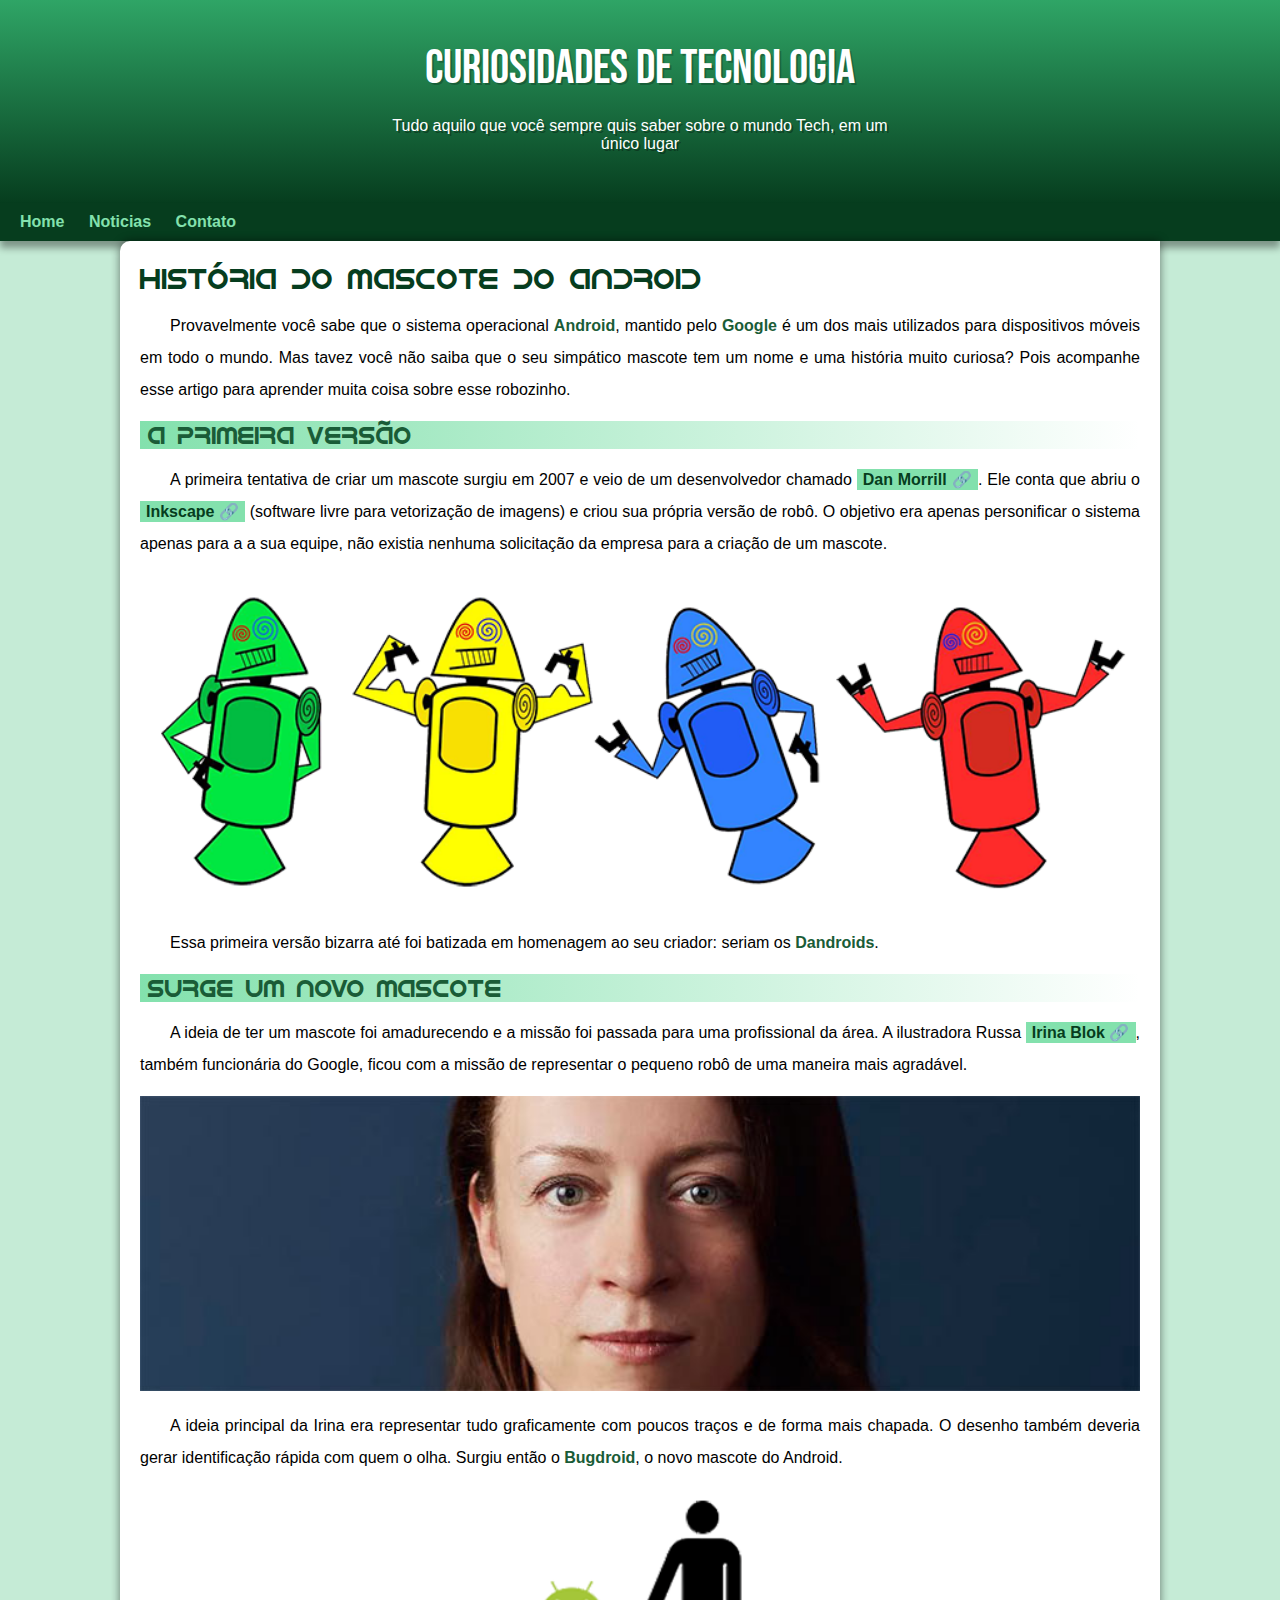
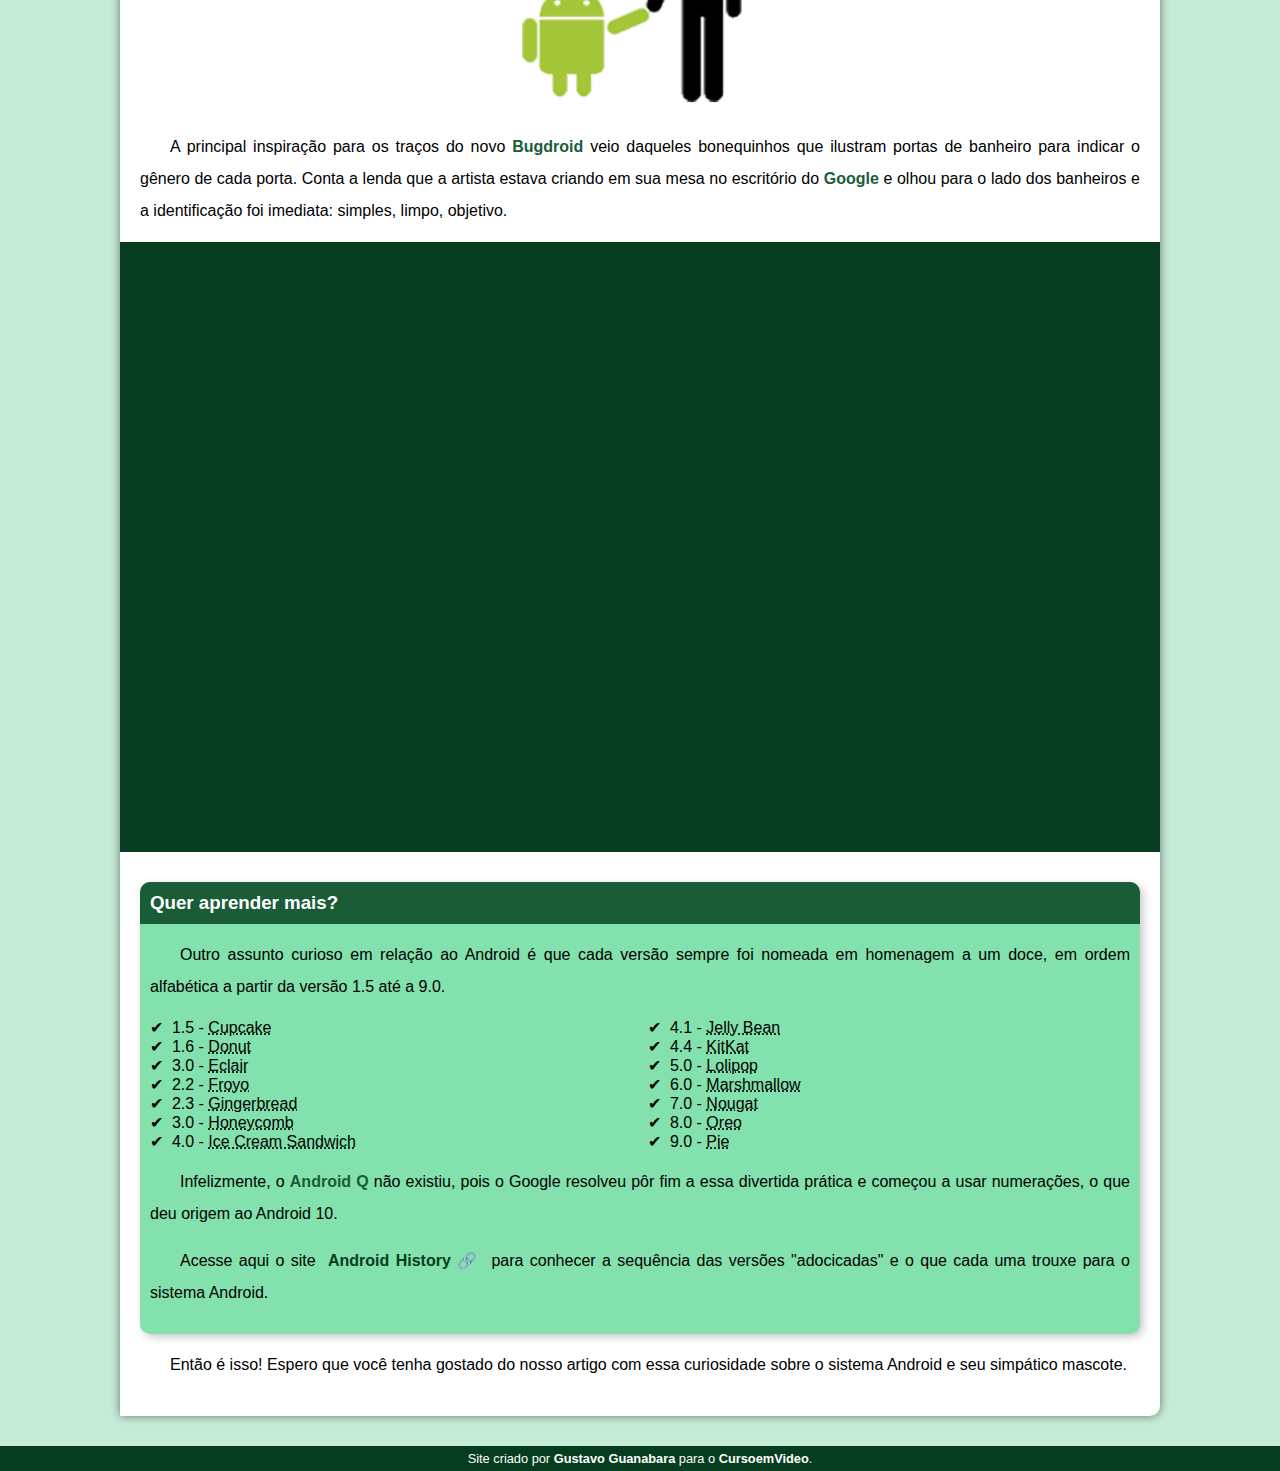
<file: index.html>
<!DOCTYPE html>
<html lang="pt-br">
<head>
    <meta charset="UTF-8">
    <meta name="viewport" content="width=device-width, initial-scale=1.0">
    <title>Como surgiu o mascote do site</title>
    <link rel="shortcut icon" href="imagens/favicon.ico" type="image/x-icon">
    <link rel="stylesheet" href="estilo/style.css">
</head>
<body>
    <header>
        <h1>Curiosidades de tecnologia</h1>
        <p>Tudo aquilo que você sempre quis saber sobre o mundo Tech, em um único lugar</p>
    </header>
    <nav>
        <a href="#">Home</a>
        <a href="#">Noticias</a>
        <a href="#">Contato</a>
    </nav>

    <main>
        <article>
            <h1>História do Mascote do Android</h1>

            <p>Provavelmente você sabe que o sistema operacional <strong>Android</strong>, mantido pelo <strong>Google</strong> é um dos mais utilizados para dispositivos móveis em todo o mundo. Mas tavez você não saiba que o seu simpático mascote tem um nome e uma história muito curiosa? Pois acompanhe esse artigo para aprender muita coisa sobre esse robozinho.</p>

            <h2>A primeira versão</h2>

            <p>A primeira tentativa de criar um mascote surgiu em 2007 e veio de um desenvolvedor chamado <a href="https://androidcommunity.com/dan-morrill-shows-us-the-android-mascot-that-almost-was-20130103/" target="_blank" class="externo">Dan Morrill</a>. Ele conta que abriu o <a href="https://inkscape.org/pt-br/" target="_blank" class="externo">Inkscape</a> (software livre para vetorização de imagens) e criou sua própria versão de robô. O objetivo era apenas personificar o sistema apenas para a a sua equipe, não existia nenhuma solicitação da empresa para a criação de um mascote.</p>

            <picture>
                <source media="(max-width:670px)" srcset="imagens/dan-droids-pq.png">
                <img src="imagens/dan-droids.png" alt="Primeiro mascote do Android"></picture>

            <p>Essa primeira versão bizarra até foi batizada em homenagem ao seu criador: seriam os <strong>Dandroids</strong>.</p>

            <h2>Surge um novo mascote</h2>

            <p>A ideia de ter um mascote foi amadurecendo e a missão foi passada para uma profissional da área. A ilustradora Russa <a href="https://www.irinablok.com/android" target="_blank" class="externo">Irina Blok</a>, também funcionária do Google, ficou com a missão de representar o pequeno robô de uma maneira mais agradável.</p>

            <picture>
                <source media="(max-width:670px)" srcset="imagens/irina-blok-pq.jpg">
                <img src="imagens/irina-blok.jpg" alt="Irina Blok, criadora do Bugdroid"></picture>

            <p>A ideia principal da Irina era representar tudo graficamente com poucos traços e de forma mais chapada. O desenho também deveria gerar identificação rápida com quem o olha. Surgiu então o <strong>Bugdroid</strong>, o novo mascote do Android.</p>

            <img src="imagens/bugdroid.png" class="pequena" alt="Bugdroid">

            <p>A principal inspiração para os traços do novo <strong>Bugdroid</strong> veio daqueles bonequinhos que ilustram portas de banheiro para indicar o gênero de cada porta. Conta a lenda que a artista estava criando em sua mesa no escritório do <strong>Google</strong> e olhou para o lado dos banheiros e a identificação foi imediata: simples, limpo, objetivo.</p>

            <div class="video">
                <iframe width="560" height="315" src="https://www.youtube.com/embed/l2UDgpLz20M?si=tg8pAcU2ieEoELrR" title="YouTube video player" frameborder="0" allow="accelerometer; autoplay; clipboard-write; encrypted-media; gyroscope; picture-in-picture; web-share" referrerpolicy="strict-origin-when-cross-origin" allowfullscreen></iframe></div>
            
            <aside>
                <h3>Quer aprender mais?</h3>

                <p>Outro assunto curioso em relação ao Android é que cada versão sempre foi nomeada em homenagem a um doce, em ordem alfabética a partir da versão 1.5 até a 9.0.</p>

                <ul>
                    <li>1.5 - <abbr title="Bolo de copo">Cupcake</abbr></li>
                    <li>1.6 - <abbr title="Rosquinha">Donut</abbr></li>
                    <li>3.0 - <abbr title="Bomba">Eclair</abbr></li>
                    <li>2.2 - <abbr title="Iogurte congelado">Froyo</abbr></li>
                    <li>2.3 - <abbr title="Biscoito de gengibre">Gingerbread</abbr></li>
                    <li>3.0 - <abbr title="Favo de Mel">Honeycomb</abbr></li>
                    <li>4.0 - <abbr title="Sanduiche de sorvete">Ice Cream Sandwich</abbr></li>
                    <li>4.1 - <abbr title="Jujuba">Jelly Bean</abbr></li>
                    <li>4.4 - <abbr title="Kitkat">KitKat</abbr></li>
                    <li>5.0 - <abbr title="Pirulito">Lolipop</abbr></li>
                    <li>6.0 - <abbr title="Narshmello">Marshmallow</abbr></li>
                    <li>7.0 - <abbr title="Torrone">Nougat</abbr></li>
                    <li>8.0 - <abbr title="Oreo">Oreo</abbr></li>
                    <li>9.0 - <abbr title="Torta">Pie</abbr></li>
                </ul>

                <p>Infelizmente, o <strong>Android Q</strong> não existiu, pois o Google resolveu pôr fim a essa divertida prática e começou a usar numerações, o que deu origem ao Android 10.</p>
                
                    <p>Acesse aqui o site <a href="https://www.android.com/intl/en_uk/what-is-android/" target="_blank" class="externo">Android History</a> para conhecer a sequência das versões "adocicadas" e o que cada uma trouxe para o sistema Android.</p>
                
                
            </aside>

            <p>Então é isso! Espero que você tenha gostado do nosso artigo com essa curiosidade sobre o sistema Android e seu simpático mascote.</p>
        </article>
    </main>
    <footer>
        <p>Site criado por <a href="https://gustavoguanabara.github.io/" target="_blank">Gustavo Guanabara</a> para o <a href="https://www.youtube.com/cursoemvideo" target="_blank">CursoemVideo</a>.</p>
    </footer>
</body>
</html>
</file>
<file: estilo/style.css>
@charset "UTF-8";


@import url('https://fonts.googleapis.com/css2?family=Bebas+Neue&family=Doto:wght@100..900&family=Kaushan+Script&family=Poppins:ital,wght@0,100;0,200;0,300;0,400;0,500;0,600;0,700;0,800;0,900;1,100;1,200;1,300;1,400;1,500;1,600;1,700;1,800;1,900&family=Work+Sans:ital,wght@0,100..900;1,100..900&display=swap');

@font-face {
    font-family: 'Android';
    src: url('../fontes/idroid.otf') format('opentype');
    font-weight: normal;
}


:root {
    --cor0: #c5ebd6;
    --cor1: #83e1ad;
    --cor2: #3ddc84;
    --cor3: #2fa566;
    --cor4: #1a5c37;
    --cor5: #063d1e;

    --fonte-padrão: Arial, Verdana, Helvetica, sans-serif;
    --fonte-destaque: 'Bebas Neue', cursive;
    --font-android: 'Android', cursive;
}

* {
    margin: 0px;
    padding: 0px;
}

body {
    background-color: var(--cor0);
    font-family: var(--fonte-padrão);
}

a.externo::after {
    content: '\00a0\1F517';
}

header {
    background-image: linear-gradient(to bottom, var(--cor3), var(--cor5));
    min-height: 150px;
    text-align: center;
    padding-top: 40px;
}

header > h1 {
    color: white;
    font-family: var(--fonte-destaque);
    font-size: 3em;
    font-weight: normal;
    margin-bottom: 20px;
    text-shadow: 2px 2px 0px rgba(0, 0, 0, 0.225);
}

header > p {
    font-family: var(--fonte-padrão);
    font-size: 1,2em;
    color: white;
    max-width: 500px;
    padding-right: 10px;
    padding-left: 10px;
    margin: auto;
    padding-bottom: 50px;
    text-shadow: 2px 2px 0px rgba(0, 0, 0, 0.325);
}

nav {
    background-color: var(--cor5);
    padding: 10px;
    box-shadow: 0px 7px 7px rgba(0, 0, 0, 0.364);
}

nav > a {
    color: var(--cor1);
    padding: 10px;
    border-radius: 5px;
    text-decoration: none;
    font-weight: bold;
    transition-duration:.3s;
}

nav > a:hover {
    background-color: var(--cor3);
    color: var(--cor5);
}

main {
    min-width: 300px;
    max-width: 1000px;
    margin: auto;
    margin-bottom: 30px;
    padding: 20px;
    background-color: white;
    box-shadow: 0px 0px 10px rgba(0, 0, 0, 0.498);
    border-top-left-radius: 10px;
    border-bottom-right-radius: 10px;
}

main h1{
    color: var(--cor5);
    font-family: var(--font-android);
    font-weight: normal;
    font-size: 1.8em;
}

main h2 {
    font-family: var(--font-android);
    color: var(--cor4);
    font-size: 1.3 em;
    font-weight: normal;
    background-image: linear-gradient(to right, var(--cor1),transparent);
    text-indent: 8px;
}

main p {
    margin: 15px 0px;
    text-align: justify;
    text-indent: 30px;
    font-size: 1em;
    line-height: 2em;
}

main strong {
    color: var(--cor4);
    font-weight: bold;
}

main a {
    text-decoration: none;
    font-weight: bold;
    color: var(--cor5);
    background-color: var(--cor1);
    padding: 2px 6px;
}

main a:hover {
    text-decoration: underline;
    color: var(--cor4);
}

main img {
    width: 100%;
}

main img.pequena{
    max-width: 350px;
    display:block;
    margin: auto;
}
div.video {
    background-color: var(--cor5);
    margin: 0px -20px 30px -20px;
    padding: 20px;
    padding-bottom: 59%;
    position: relative;
}

div.video > iframe {
    position: absolute;
    top: 5%;
    left: 5%;
    width: 90%;
    height: 90%;
}

aside {
    background-color: var(--cor1);
    padding: 10px;
    border-radius: 10px;
    box-shadow: 3px 3px 8px rgba(0, 0, 0, 0.225);
}

aside > h3 {
    background-color: var(--cor4);
    color: white;
    padding: 10px;
    margin: -10px -10px 0px -10px;border-radius: 10px 10px 0px 0px;
}

aside > ul {
    list-style-type: '\2714\00a0\00a0';
    list-style-position: inside;
    columns: 2;
}

footer {
    background-color: var(--cor5);
    color: white;
    text-align: center;
    font-size: 0.8em;
    padding: 5px;
}

footer a {
    color: white;
    font-weight: bolder;
    text-decoration: none;
}

footer a:hover {
    text-decoration: underline;
    color: var(--cor1);
}
</file>
